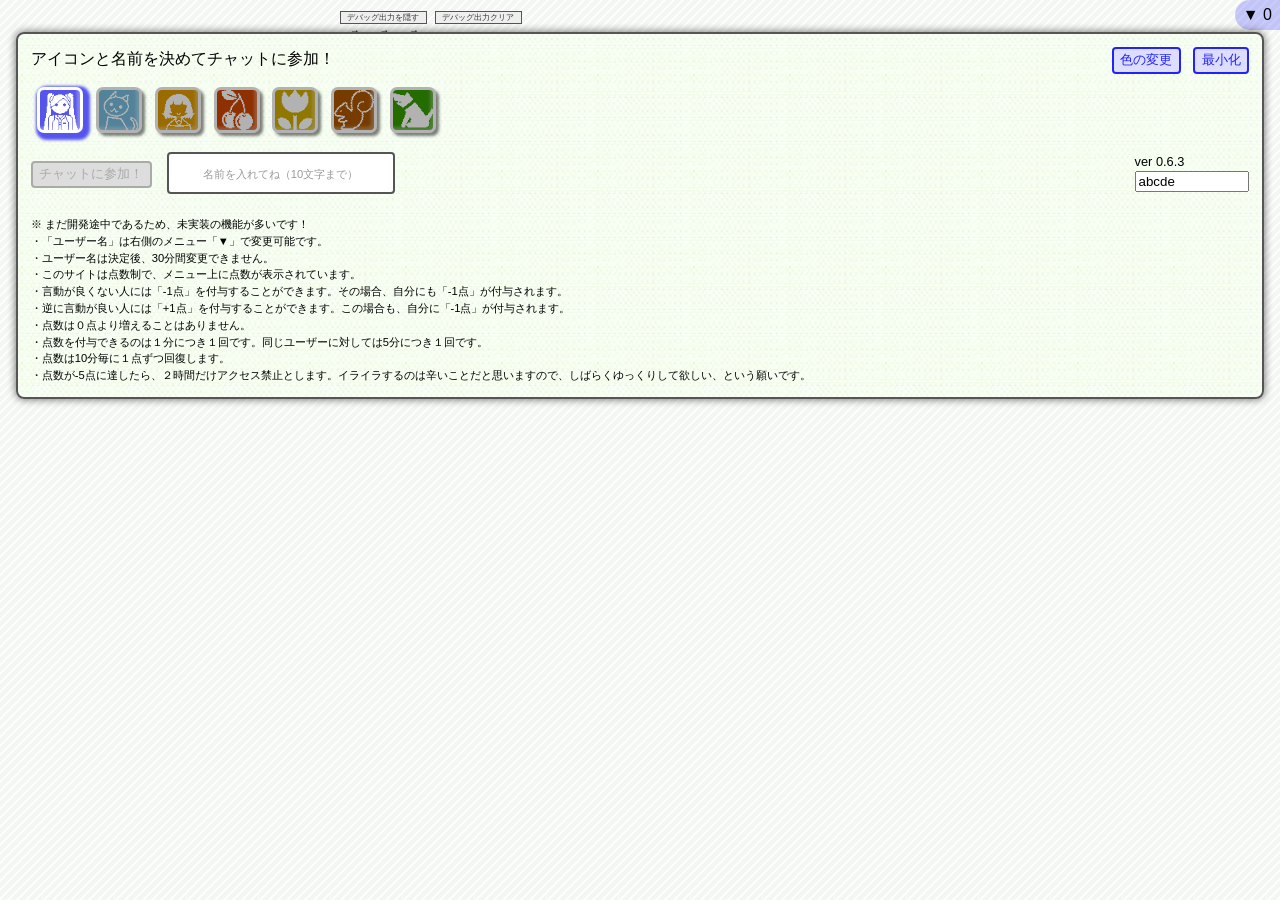
<file: client/index.html>
<!DOCTYPE html>
<html lang="ja">
	<head>
		<meta name="viewport" content="width=device-width, initial-scale=1">

		<meta charset="utf-8">
		<link rel="stylesheet" href="./_styles/styl_body.css">
		<link rel="stylesheet" href="./_styles/styl_rating.css">
		<link rel="stylesheet" href="./_styles/styl_crt_usr.css">
		<link rel="stylesheet" href="./_styles/styl_room.css">
		<link rel="stylesheet" href="./_styles/styl_color.css">

		<title>チャットテスト</title>
	</head>

	<body background="./_images/_BG_stripe_grey.gif">
		<noscript>
			<strong>
				JavaScriptが有効にしてこのページをご利用ください。<br>
				We're sorry but test-project doesn't work properly without JavaScript enabled. Please enable it to continue.
			</strong>
		</noscript>

		<script type="text/javascript" src="__socket.io.js"></script>
		<script type="text/javascript" src="./__port/port_client.js"></script>
		<script type="text/javascript" src="_client.js"></script>
		
		<script type="text/javascript" src="_strings.js"></script>

		<script type="text/javascript" src="doj_rating.js"></script>
		<script type="text/javascript" src="doj_color.js"></script>
		<script type="text/javascript" src="doj_crt_usr.js"></script>
		<script type="text/javascript" src="doj_set_room_prof.js"></script>
		<script type="text/javascript" src="doj_room_info.js"></script>
		<script type="text/javascript" src="doj_topic.js"></script>
		<script type="text/javascript" src="doj_fixd_msg.js"></script>
		
		<script type="text/javascript" src="room_voices.js"></script>
		<script type="text/javascript" src="doj_room_etc.js"></script>
		<script type="text/javascript" src="doj_room.js"></script>

		<script type="text/javascript" src="_body.js"></script>
	</body>
</html>
</file>
<file: client/_styles/styl_body.css>
/* -------------------------- */
:root {
	--btn_font_sz: 0.8;

	--uvc_bdr_px: 3px;
	--uvc_utxt_bdr_mgn_left: -3px;
	--uvc_utxt_pdng: 0.5em 1em;
	--uvc_bln1_bdr_px_w: 16px;
	--uvc_bln1_bdr_px_h: 8px;
	--uvc_bln2_left: 4px;
}

/* -------------------------- */
html {
	font-family: Meiryo, sans-serif;
	-webkit-text-size-adjust: 100%;
	-ms-text-size-adjust: 100%;
}

body {
	max-width: 600px;

	margin: 0 auto;
	padding: 10px 10px 0 10px;
	font-size: 1rem;
	line-height: 1.5;
}

button {
	font-family: Meiryo, sans-serif;
	font-size: calc(var(--btn_font_sz) * 1rem);

	box-sizing: border-box;
	border-radius: 4px;
	
	border: 2px solid #22f;
	background-color: #ddf;
	color: #22f;

	padding: 3px 0.5em;
/*	transition: 0.3s; */
}
button:disabled {
	border: 2px solid #aaa;
	background-color: #ddd;
	color: #aaa;
}

.frm {
	position: fixed;

	border: 2px solid #555;
	background-image: url("../_images/b103.jpg");
	color: #000;
	padding: 0.8em;
	box-shadow: 0 0 8px rgba(0, 0, 0, 0.6);
	border-radius: 8px;
	cursor: default;
}

/* -------------------------- */
.RI_btn_entRm {
	padding: 0 0.5em;
}

.RI_stg_member {
	display: flex;
	flex-wrap: wrap;
	width: 100%;
}

.RI_doj_member {
	display: flex;
	margin: 0 2em 0 0;
}

/* -------------------------- */
.hr_1dot {
	border-top: 1px dotted #888;
	border-bottom: none;
}

.hr_room_prof {
	border-top: 1px dotted #888;
	border-bottom: none;
}

.hr_topic {
	border-top: 2px solid #888;
	border-bottom: none;
}

/* -------------------------- */
.dbgcnsl_hr {
	border-top: 1px dashed blue;
	border-bottom: none;
}

.dbgcnsl_btn {
	font-size: 0.5rem;
	border: 1px solid #555;
	border-radius: 0;
	background: #eee;
	color: #333;
	padding: 0 0.4rem;
}
</file>
<file: client/_styles/styl_rating.css>
.rating {
	position: fixed;
	top: 0;
	right: 0;
	padding: 0.2em 0.5em 0.2em 0.5em;
	border-radius: 1em 0 0 1em;
	background-color: rgba( 0,0,255,0.2 );
	z-index: 5;
	cursor : pointer;
}

.body_setting {
	position: fixed;
	top: 2em;
	right: 0;
	background: #f5f5ff;
	border: 2px solid #555;
	color: #000;
	padding: 8px 12px;
	border-radius: 4px;
	box-shadow: 0 0 8px rgba(0, 0, 0, 0.4);
	z-index: 100;
	cursor : default;
}

.btn_crt_room {
	margin: 8px;
}

/* ------------------------------ */
.frm_set_room_prof {
	position: fixed;
	left: 2em;
	top: 2em;
	right: 2em;

	border: 2px solid #555;
	background: #f5f5ff;
	color: #000;
	padding: 0.8em;
	border-radius: 10px;
	box-shadow: 0 0 8px rgba(0, 0, 0, 0.6);

	z-index: 20;
}

.input_room_prof {
	box-sizing: border-box;
	width: 100%;
	height: 4em;
/*	margin: 1em 1em 0.5em 1em; */
	padding: 0.5em 1em;
	border: 2px solid #22c;
	border-radius: 4px;
/*	transition: 0.3s; */
	font-size: 1em;
	line-height: 1.4;
	resize: none;
}
.input_room_prof::placeholder {
	text-align: center;
/*	font-size: 0.7em; */
	color: #999;
}

.tbl_cell_topic {
	float: left;
	border: 1px solid #000;
	padding: 4px 1em;
}
.tbl_cell_topic_focus {
	background-color: #22c;
	color: #fff;
}
</file>
<file: client/_styles/styl_crt_usr.css>
.crt_usr_frm {
	position: fixed;
	left: 1em;
	top: 2em;
	right: 1em;

	border: 2px solid #555;
	background-image: url("../_images/b103.jpg");
	color: #000;
	padding: 0.8em;
	box-shadow: 0 0 8px rgba(0, 0, 0, 0.6);
	border-radius: 8px;

	z-index: 50;
}

.crt_usr_ipt_uname {
	width: 12em;
	padding: 10px 1em;
	border: 2px solid #555;
	border-radius: 4px;
	font-size: 1em;
}
.crt_usr_ipt_uname::placeholder {
	text-align: center;
	font-size: 0.7em;
	color: #999;
}

/* -------------------------- */
.chr_pick_stg {
	display: flex;
	flex-wrap: wrap;
	width: 100%;
}

.icon_Lobby {
	border: var(--uvc_bdr_px) solid #fff;
	border-radius: 4px;
	margin: 3px 0.5em 3px 5px;
}

/* -------------------------- */
.site_description {
	font-size: 0.7em;
	margin-top: 2em;
}
</file>
<file: client/_styles/styl_room.css>
.rm_input_voice {
	box-sizing: border-box;
	width: 100%;
	height: 4.5em;
	padding: 0.5em 1em;

	border: 2px solid #555;
	border-radius: 4px;

	line-height: 1.4;
	resize: none;
}
.rm_input_voice::placeholder {
	text-align: center;
	font-size: 0.7em;
	color: #999;
}

.rm_cnctlamp {
	float: left;
	border: 1px solid #aaa;
	color: #aaa;
	background: #ddd;
	padding: 2px 7px;
	margin-right: 10px;
	font-size: 0.6em;
}
.rm_cnctlamp_on {
	border: 1px solid #d00;
	color: #d00;
	background: #fcc;
}

.rm_fn_area {
	display: table;
	width: 100%;
	margin: 2px 0 4px;
}
.rm_btn_left {
	float: left;
	margin-right: 10px;
	padding: 1px 5px;
}
.rm_btn_rigth {
	float: right;
	margin-left: 10px;
	padding: 1px 5px;
}

/* --------------------------- */
.vc_sys_msg {
	text-align: center;
}

.rm_uvc_stg {
	display: flex;
	flex-direction: row;
	margin-bottom: 0.3em;
}

.rm_icon {
	border: var(--uvc_bdr_px) solid #fff;
	border-radius: 7px;
	box-shadow: 3px 3px 3px rgba(0, 0, 0, 0.5), inset -3px -3px 3px rgba(255, 255, 255, 0.3);
}

.rm_icon_mask__chr_pick {
	position: absolute;
	left: 0;
	top: 0;
	right: 0;
	bottom: 0;

	border-radius: 7px;
	background: #000;
	opacity: 0.3;
}

.rm_uvc_utxt {
	margin-left: var(--uvc_utxt_bdr_mgn_left);
	padding: var(--uvc_utxt_pdng);

	border-radius: 7px;
	border: var(--uvc_bdr_px) solid #fff;
	color: #fff;

	box-shadow: 3px 3px 3px rgba(0, 0, 0, 0.5), inset -5px -5px 5px rgba(255, 255, 255, 0.3);
}

.rm_uvc_bln1 {
	position: relative;
	margin-top: 4px;
	height: 2px;  /* アイコンとの接合部の高さ */

	border-top: var(--uvc_bln1_bdr_px_h) solid transparent;
	border-right: var(--uvc_bln1_bdr_px_w) solid #fff;
	border-bottom: var(--uvc_bln1_bdr_px_h) solid transparent;
/*	z-index: 1; */
}

.rm_uvc_bln2 {
	position: absolute;
	left: var(--uvc_bln2_left);
	top: -5px;

	border-top: 6px solid transparent;
	border-bottom: 6px solid transparent;
/*	z-index: 2; */
}

/* --------------------------- */
.fmsg_frm {
	position: fixed;
	left: 1em;
	right: 1em;
	bottom: 2em;

	border: 2px solid #555;
	background-image: url("../_images/b103.jpg");
	color: #000;
	padding: 0.8em;
	box-shadow: 0 0 8px rgba(0, 0, 0, 0.6);
	border-radius: 8px;

	font-size: 0.8em;
	z-index: 30;
}

.fmsg_btn {
	float: right;
	height: 2em;
	padding: 0 0.5em;
	margin-left: 1em;
}

.fmsg_btn_mv {
	float: right;
	height: 2em;
	margin-right: 1em;

	padding: 0 0.5em;
	border: 2px solid #2a2;
	background-color: #dfd;
	color: #2a2;
	font-size: 0.9em;
}

.fmsg_edt_txtarea {
	box-sizing: border-box;
	width: 100%;
	height: 8em;
	margin-top: 0.5em;
	padding: 0.5em 1em;

	border: 2px solid #555;
	border-radius: 4px;

	line-height: 1.4;
	resize: none;
}

/* --------------------------- */
.rm_etc_frm {
	position: fixed;
	left: 1em;
	top: 2em;
	right: 1em;

	border: 2px solid #555;
	background-image: url("../_images/b103.jpg");
	color: #000;
	padding: 0.8em;
	box-shadow: 0 0 8px rgba(0, 0, 0, 0.6);
	border-radius: 8px;

	font-size: 0.8em;
	cursor: default;
	z-index: 20;
}

.rm_etc_uview {
	position: relative;

	padding: 4px 4px 1px;
	border: 2px solid transparent;
	border-radius: 5px;
}

.rm_etc_uview_mask {
	position: absolute;
	left: 0;
	top: 0;
	right: 0;
	bottom: 0;

	border-radius: 4px;
	background: #000;
	opacity: 0.3;
}
</file>
<file: client/_styles/styl_color.css>
.frm_cl {
	position: fixed;
	left: 1em;
	top: 2em;
	right: 1em;

	border: 2px solid #555;
	background-image: url("../_images/b103.jpg");
	color: #000;
	padding: 0.8em;
	box-shadow: 0 0 8px rgba(0, 0, 0, 0.6);
	border-radius: 8px;

	z-index: 55;
}

.btn_cl {
	padding: 3px 0.5em;
	border-radius: 4px;
	border: 2px solid #22f;
	background-color: #ddf;
	color: #22f;
	font-size: 0.8em;
}
</file>
